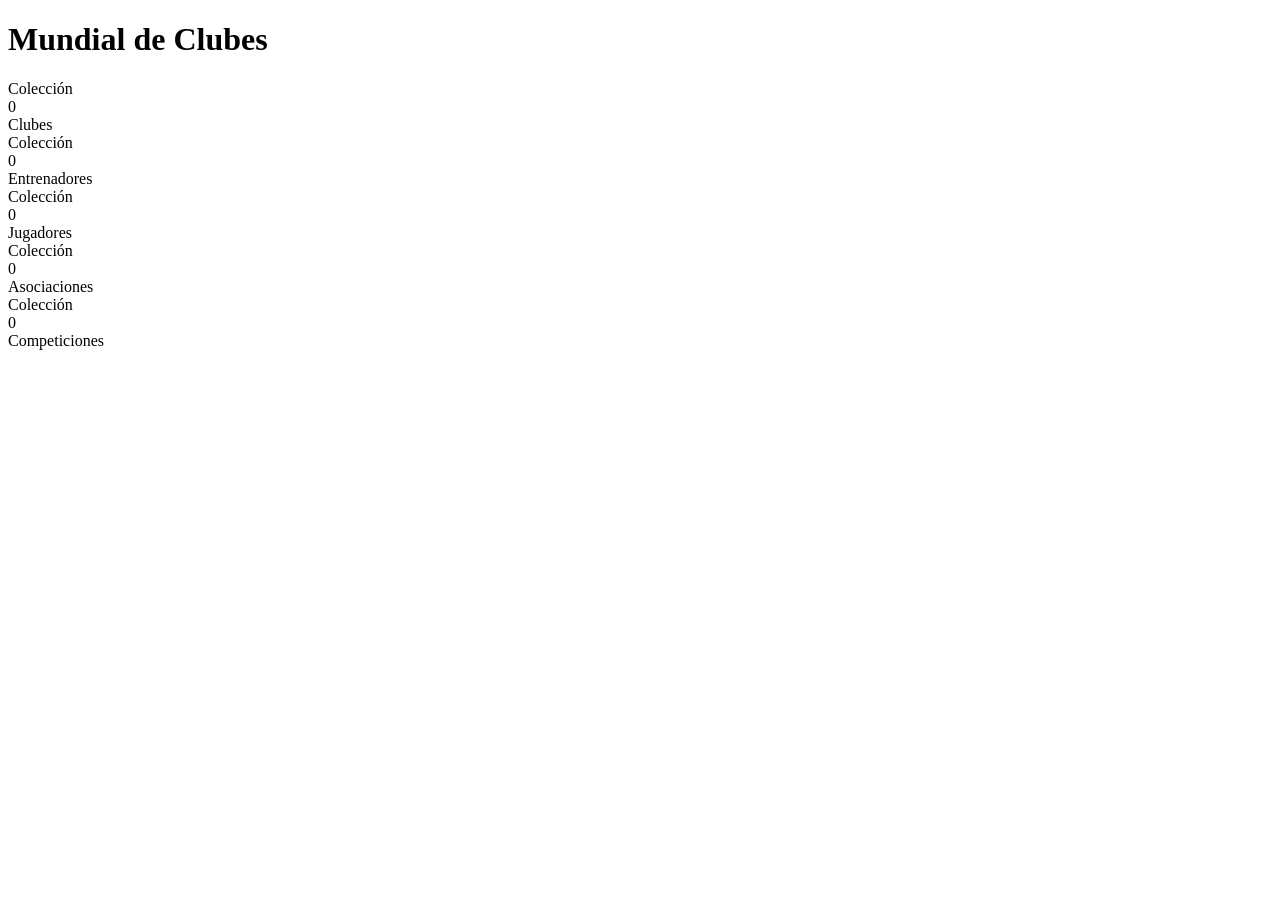
<file: src/main/resources/templates/index.html>
<!DOCTYPE html>
<html lang="es" xmlns:th="http://www.thymeleaf.org">
<head th:replace="~{fragmentos :: head('Inicio')}"></head>
<body>

<div th:replace="~{fragmentos :: nav}"></div>

<main class="container">

	<div class="p-4 mb-4 bg-white rounded shadow-sm">
		<h1 class="h3 mb-0">Mundial de Clubes</h1>
	</div>

	<!-- Contadores por colección -->
	<div class="row g-3 mb-4">
		<div class="col-6 col-md-4 col-lg">
			<div class="card tarjeta-contador h-100 shadow-sm">
				<div class="card-body">
					<div class="etiqueta-relacion">Colección</div>
					<div class="numero" th:text="${totalClubes}">0</div>
					<a class="stretched-link" th:href="@{/clubes}">Clubes</a>
				</div>
			</div>
		</div>
		<div class="col-6 col-md-4 col-lg">
			<div class="card tarjeta-contador h-100 shadow-sm">
				<div class="card-body">
					<div class="etiqueta-relacion">Colección</div>
					<div class="numero" th:text="${totalEntrenadores}">0</div>
					<a class="stretched-link" th:href="@{/entrenadores}">Entrenadores</a>
				</div>
			</div>
		</div>
		<div class="col-6 col-md-4 col-lg">
			<div class="card tarjeta-contador h-100 shadow-sm">
				<div class="card-body">
					<div class="etiqueta-relacion">Colección</div>
					<div class="numero" th:text="${totalJugadores}">0</div>
					<a class="stretched-link" th:href="@{/jugadores}">Jugadores</a>
				</div>
			</div>
		</div>
		<div class="col-6 col-md-4 col-lg">
			<div class="card tarjeta-contador h-100 shadow-sm">
				<div class="card-body">
					<div class="etiqueta-relacion">Colección</div>
					<div class="numero" th:text="${totalAsociaciones}">0</div>
					<a class="stretched-link" th:href="@{/asociaciones}">Asociaciones</a>
				</div>
			</div>
		</div>
		<div class="col-6 col-md-4 col-lg">
			<div class="card tarjeta-contador h-100 shadow-sm">
				<div class="card-body">
					<div class="etiqueta-relacion">Colección</div>
					<div class="numero" th:text="${totalCompeticiones}">0</div>
					<a class="stretched-link" th:href="@{/competiciones}">Competiciones</a>
				</div>
			</div>
		</div>
	</div>

</main>

<footer th:replace="~{fragmentos :: pie}"></footer>

<script src="https://cdn.jsdelivr.net/npm/bootstrap@5.3.3/dist/js/bootstrap.bundle.min.js"></script>
</body>
</html>
</file>
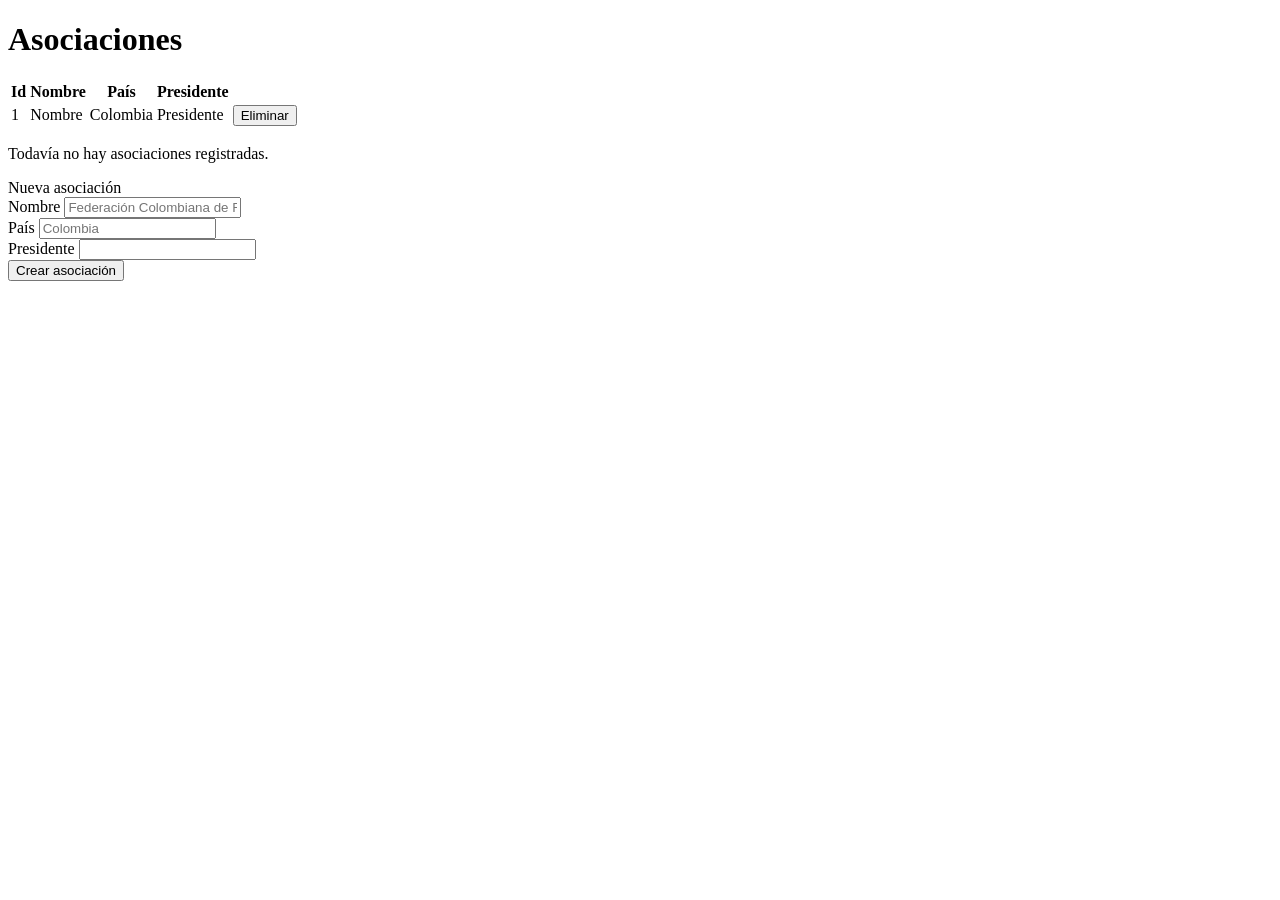
<file: src/main/resources/templates/asociaciones.html>
<!DOCTYPE html>
<html lang="es" xmlns:th="http://www.thymeleaf.org">
<head th:replace="~{fragmentos :: head('Asociaciones')}"></head>
<body>

<div th:replace="~{fragmentos :: nav}"></div>

<main class="container">

	<h1 class="h3 mb-3">Asociaciones</h1>

	<div class="row g-4">

		<div class="col-lg-8">
			<div class="card shadow-sm">
				<div class="table-responsive">
					<table class="table table-hover align-middle mb-0">
						<thead class="table-light">
							<tr><th>Id</th><th>Nombre</th><th>País</th><th>Presidente</th><th></th></tr>
						</thead>
						<tbody>
							<tr th:each="a : ${asociaciones}">
								<td th:text="${a.id}">1</td>
								<td class="fw-semibold" th:text="${a.nombre}">Nombre</td>
								<td th:text="${a.pais}">Colombia</td>
								<td th:text="${a.presidente}">Presidente</td>
								<td class="text-end">
									<form th:action="@{/asociaciones/eliminar/{id}(id=${a.id})}"
										method="post"
										onsubmit="return confirm('¿Eliminar esta asociación?');">
										<button class="btn btn-sm btn-outline-danger">Eliminar</button>
									</form>
								</td>
							</tr>
						</tbody>
					</table>
				</div>
				<div class="card-body py-3" th:if="${#lists.isEmpty(asociaciones)}">
					<p class="text-muted mb-0">Todavía no hay asociaciones registradas.</p>
				</div>
			</div>
		</div>

		<div class="col-lg-4">
			<div class="card shadow-sm">
				<div class="card-header fw-semibold">Nueva asociación</div>
				<div class="card-body">
					<form th:action="@{/asociaciones/crear}" method="post">
						<div class="mb-3">
							<label class="form-label" for="nombre">Nombre</label>
							<input class="form-control" id="nombre" name="nombre"
								placeholder="Federación Colombiana de Fútbol" required>
						</div>
						<div class="mb-3">
							<label class="form-label" for="pais">País</label>
							<input class="form-control" id="pais" name="pais"
								placeholder="Colombia" required>
						</div>
						<div class="mb-3">
							<label class="form-label" for="presidente">Presidente</label>
							<input class="form-control" id="presidente" name="presidente" required>
						</div>
						<button class="btn btn-success w-100" type="submit">Crear asociación</button>
					</form>
				</div>
			</div>
		</div>

	</div>

</main>

<footer th:replace="~{fragmentos :: pie}"></footer>

<script src="https://cdn.jsdelivr.net/npm/bootstrap@5.3.3/dist/js/bootstrap.bundle.min.js"></script>
</body>
</html>
</file>
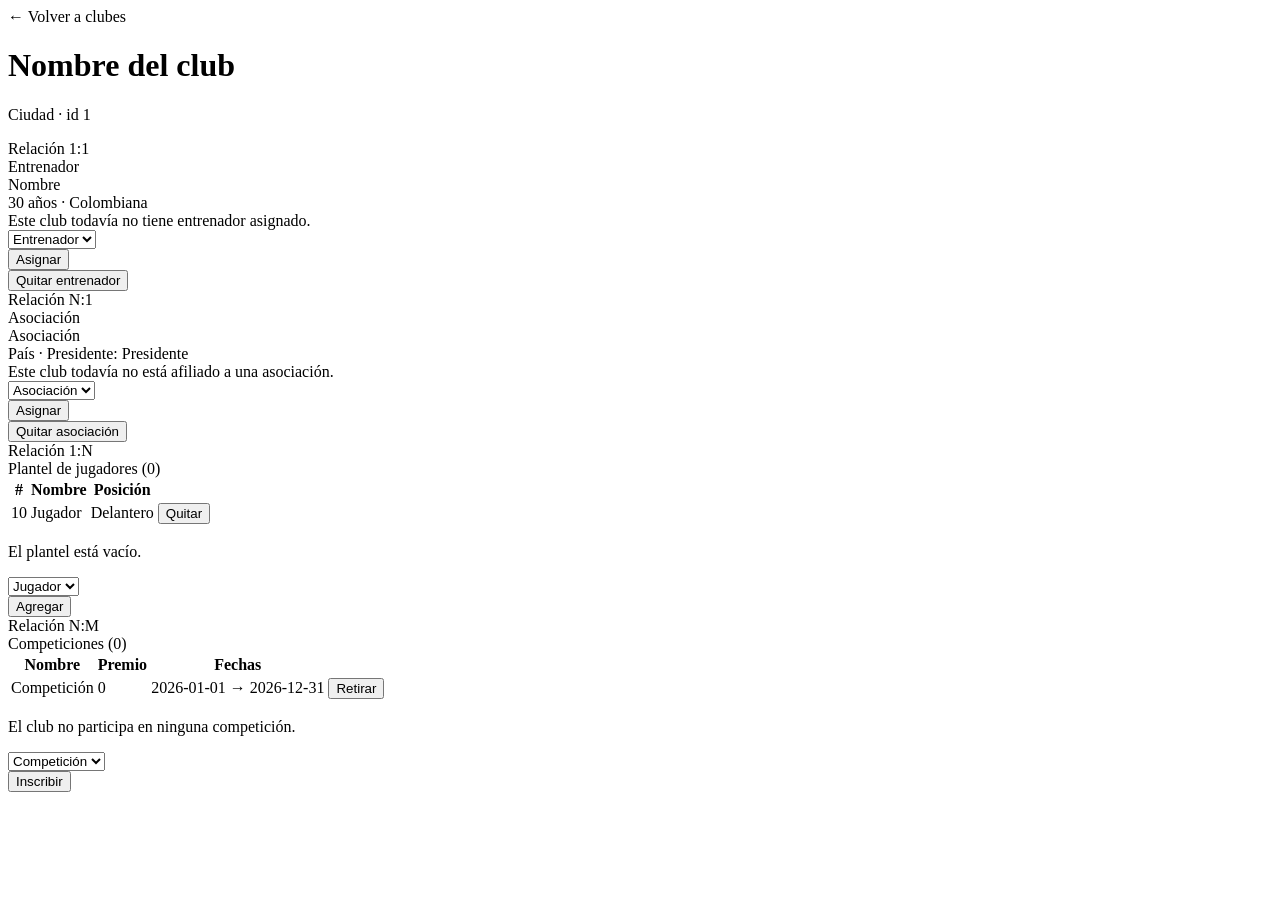
<file: src/main/resources/templates/club-detalle.html>
<!DOCTYPE html>
<html lang="es" xmlns:th="http://www.thymeleaf.org">
<head th:replace="~{fragmentos :: head('Ficha del club')}"></head>
<body>

<div th:replace="~{fragmentos :: nav}"></div>

<main class="container">

	<a class="btn btn-sm btn-outline-secondary mb-3" th:href="@{/clubes}">← Volver a clubes</a>

	<!-- Datos del club -->
	<div class="p-4 mb-4 bg-white rounded shadow-sm">
		<h1 class="h3 mb-0" th:text="${club.nombre}">Nombre del club</h1>
		<p class="text-muted mb-0">
			<span th:text="${club.ciudad}">Ciudad</span> · id <span th:text="${club.id}">1</span>
		</p>
	</div>

	<div class="row g-4">

		<!-- ══ Relación 1:1 con Entrenador ══ -->
		<div class="col-md-6">
			<div class="card relacion-1-1 h-100 shadow-sm">
				<div class="card-header">
					<span class="etiqueta-relacion">Relación 1:1</span>
					<div class="fw-semibold">Entrenador</div>
				</div>
				<div class="card-body">
					<div th:if="${club.entrenador != null}" class="mb-3">
						<div class="fw-semibold"
							th:text="${club.entrenador.nombre + ' ' + club.entrenador.apellido}">Nombre</div>
						<div class="small text-muted">
							<span th:text="${club.entrenador.edad} + ' años'">30 años</span> ·
							<span th:text="${club.entrenador.nacionalidad}">Colombiana</span>
						</div>
					</div>
					<div th:if="${club.entrenador == null}" class="alert alert-light border small mb-3">
						Este club todavía no tiene entrenador asignado.
					</div>

					<form th:action="@{/clubes/{id}/entrenador(id=${club.id})}" method="post" class="row g-2">
						<div class="col-8">
							<select class="form-select form-select-sm" name="idEntrenador">
								<option th:each="e : ${entrenadores}"
									th:value="${e.id}"
									th:text="${e.nombre + ' ' + e.apellido + ' (id ' + e.id + ')'}">Entrenador</option>
							</select>
						</div>
						<div class="col-4">
							<button class="btn btn-sm btn-primary w-100"
								th:disabled="${#lists.isEmpty(entrenadores)}">Asignar</button>
						</div>
					</form>
					<form th:if="${club.entrenador != null}"
						th:action="@{/clubes/{id}/entrenador/quitar(id=${club.id})}"
						method="post" class="mt-2">
						<button class="btn btn-sm btn-outline-danger w-100">Quitar entrenador</button>
					</form>
				</div>
			</div>
		</div>

		<!-- ══ Relación N:1 con Asociación ══ -->
		<div class="col-md-6">
			<div class="card relacion-n-1 h-100 shadow-sm">
				<div class="card-header">
					<span class="etiqueta-relacion">Relación N:1</span>
					<div class="fw-semibold">Asociación</div>
				</div>
				<div class="card-body">
					<div th:if="${club.asociacion != null}" class="mb-3">
						<div class="fw-semibold" th:text="${club.asociacion.nombre}">Asociación</div>
						<div class="small text-muted">
							<span th:text="${club.asociacion.pais}">País</span> · Presidente:
							<span th:text="${club.asociacion.presidente}">Presidente</span>
						</div>
					</div>
					<div th:if="${club.asociacion == null}" class="alert alert-light border small mb-3">
						Este club todavía no está afiliado a una asociación.
					</div>

					<form th:action="@{/clubes/{id}/asociacion(id=${club.id})}" method="post" class="row g-2">
						<div class="col-8">
							<select class="form-select form-select-sm" name="idAsociacion">
								<option th:each="a : ${asociaciones}"
									th:value="${a.id}"
									th:text="${a.nombre + ' (id ' + a.id + ')'}">Asociación</option>
							</select>
						</div>
						<div class="col-4">
							<button class="btn btn-sm btn-warning w-100"
								th:disabled="${#lists.isEmpty(asociaciones)}">Asignar</button>
						</div>
					</form>
					<form th:if="${club.asociacion != null}"
						th:action="@{/clubes/{id}/asociacion/quitar(id=${club.id})}"
						method="post" class="mt-2">
						<button class="btn btn-sm btn-outline-danger w-100">Quitar asociación</button>
					</form>
				</div>
			</div>
		</div>

		<!-- ══ Relación 1:N con Jugadores ══ -->
		<div class="col-md-6">
			<div class="card relacion-1-n h-100 shadow-sm">
				<div class="card-header">
					<span class="etiqueta-relacion">Relación 1:N</span>
					<div class="fw-semibold">Plantel de jugadores
						(<span th:text="${#lists.size(club.jugadores)}">0</span>)</div>
				</div>
				<div class="card-body">
					<table class="table table-sm align-middle" th:if="${!#lists.isEmpty(club.jugadores)}">
						<thead class="table-light">
							<tr><th>#</th><th>Nombre</th><th>Posición</th><th></th></tr>
						</thead>
						<tbody>
							<tr th:each="j : ${club.jugadores}">
								<td th:text="${j.numero}">10</td>
								<td th:text="${j.nombre + ' ' + j.apellido}">Jugador</td>
								<td th:text="${j.posicion}">Delantero</td>
								<td class="text-end">
									<form th:action="@{/clubes/{id}/jugadores/quitar(id=${club.id})}"
										method="post">
										<input type="hidden" name="idJugador" th:value="${j.id}">
										<button class="btn btn-sm btn-outline-danger">Quitar</button>
									</form>
								</td>
							</tr>
						</tbody>
					</table>
					<p th:if="${#lists.isEmpty(club.jugadores)}" class="alert alert-light border small">
						El plantel está vacío.
					</p>

					<form th:action="@{/clubes/{id}/jugadores(id=${club.id})}" method="post" class="row g-2">
						<div class="col-8">
							<select class="form-select form-select-sm" name="idJugador">
								<option th:each="j : ${jugadores}"
									th:value="${j.id}"
									th:text="${j.nombre + ' ' + j.apellido + ' (id ' + j.id + ')'}">Jugador</option>
							</select>
						</div>
						<div class="col-4">
							<button class="btn btn-sm btn-success w-100"
								th:disabled="${#lists.isEmpty(jugadores)}">Agregar</button>
						</div>
					</form>
				</div>
			</div>
		</div>

		<!-- ══ Relación N:M con Competiciones ══ -->
		<div class="col-md-6">
			<div class="card relacion-n-m h-100 shadow-sm">
				<div class="card-header">
					<span class="etiqueta-relacion">Relación N:M</span>
					<div class="fw-semibold">Competiciones
						(<span th:text="${#lists.size(club.competiciones)}">0</span>)</div>
				</div>
				<div class="card-body">
					<table class="table table-sm align-middle" th:if="${!#lists.isEmpty(club.competiciones)}">
						<thead class="table-light">
							<tr><th>Nombre</th><th>Premio</th><th>Fechas</th><th></th></tr>
						</thead>
						<tbody>
							<tr th:each="c : ${club.competiciones}">
								<td th:text="${c.nombre}">Competición</td>
								<td th:text="${c.montoPremio}">0</td>
								<td class="small text-muted">
									<span th:text="${c.fechaInicio}">2026-01-01</span> →
									<span th:text="${c.fechaFin}">2026-12-31</span>
								</td>
								<td class="text-end">
									<form th:action="@{/clubes/{id}/competiciones/quitar(id=${club.id})}"
										method="post">
										<input type="hidden" name="idCompeticion" th:value="${c.id}">
										<button class="btn btn-sm btn-outline-danger">Retirar</button>
									</form>
								</td>
							</tr>
						</tbody>
					</table>
					<p th:if="${#lists.isEmpty(club.competiciones)}" class="alert alert-light border small">
						El club no participa en ninguna competición.
					</p>

					<form th:action="@{/clubes/{id}/competiciones(id=${club.id})}" method="post" class="row g-2">
						<div class="col-8">
							<select class="form-select form-select-sm" name="idCompeticion">
								<option th:each="c : ${competiciones}"
									th:value="${c.id}"
									th:text="${c.nombre + ' (id ' + c.id + ')'}">Competición</option>
							</select>
						</div>
						<div class="col-4">
							<button class="btn btn-sm btn-primary w-100"
								th:disabled="${#lists.isEmpty(competiciones)}">Inscribir</button>
						</div>
					</form>
				</div>
			</div>
		</div>

	</div>

</main>

<footer th:replace="~{fragmentos :: pie}"></footer>

<script src="https://cdn.jsdelivr.net/npm/bootstrap@5.3.3/dist/js/bootstrap.bundle.min.js"></script>
</body>
</html>
</file>
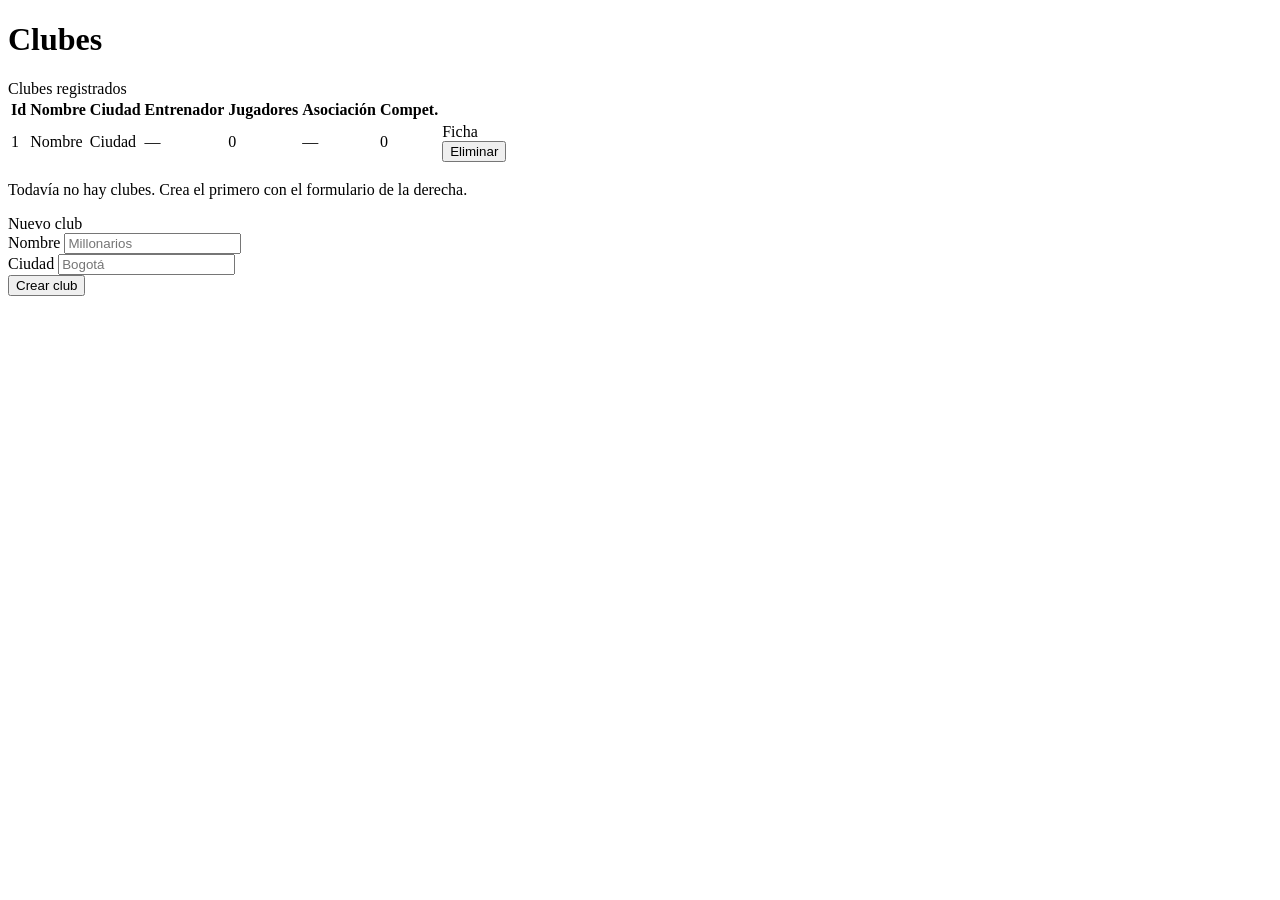
<file: src/main/resources/templates/clubes.html>
<!DOCTYPE html>
<html lang="es" xmlns:th="http://www.thymeleaf.org">
<head th:replace="~{fragmentos :: head('Clubes')}"></head>
<body>

<div th:replace="~{fragmentos :: nav}"></div>

<main class="container">

	<h1 class="h3 mb-3">Clubes</h1>

	<div class="row g-4">

		<!-- Listado de clubes -->
		<div class="col-lg-8">
			<div class="card shadow-sm">
				<div class="card-header fw-semibold">Clubes registrados</div>
				<div class="table-responsive">
					<table class="table table-hover align-middle mb-0">
						<thead class="table-light">
							<tr>
								<th>Id</th>
								<th>Nombre</th>
								<th>Ciudad</th>
								<th>Entrenador</th>
								<th class="text-center">Jugadores</th>
								<th>Asociación</th>
								<th class="text-center">Compet.</th>
								<th></th>
							</tr>
						</thead>
						<tbody>
							<tr th:each="club : ${clubes}">
								<td th:text="${club.id}">1</td>
								<td class="fw-semibold" th:text="${club.nombre}">Nombre</td>
								<td th:text="${club.ciudad}">Ciudad</td>
								<td th:text="${club.entrenador != null
										? club.entrenador.nombre + ' ' + club.entrenador.apellido
										: '—'}">—</td>
								<td class="text-center" th:text="${#lists.size(club.jugadores)}">0</td>
								<td th:text="${club.asociacion != null ? club.asociacion.nombre : '—'}">—</td>
								<td class="text-center" th:text="${#lists.size(club.competiciones)}">0</td>
								<td class="text-end">
									<a class="btn btn-sm btn-outline-primary"
										th:href="@{/clubes/{id}(id=${club.id})}">Ficha</a>
									<form th:action="@{/clubes/eliminar/{id}(id=${club.id})}"
										method="post" class="d-inline"
										onsubmit="return confirm('¿Eliminar este club?');">
										<button class="btn btn-sm btn-outline-danger">Eliminar</button>
									</form>
								</td>
							</tr>
						</tbody>
					</table>
				</div>
				<div class="card-body py-3" th:if="${#lists.isEmpty(clubes)}">
					<p class="text-muted mb-0">Todavía no hay clubes. Crea el primero con el formulario de la derecha.</p>
				</div>
			</div>
		</div>

		<!-- Formulario de creación -->
		<div class="col-lg-4">
			<div class="card shadow-sm">
				<div class="card-header fw-semibold">Nuevo club</div>
				<div class="card-body">
					<form th:action="@{/clubes/crear}" method="post">
						<div class="mb-3">
							<label class="form-label" for="nombre">Nombre</label>
							<input class="form-control" id="nombre" name="nombre"
								placeholder="Millonarios" required>
						</div>
						<div class="mb-3">
							<label class="form-label" for="ciudad">Ciudad</label>
							<input class="form-control" id="ciudad" name="ciudad"
								placeholder="Bogotá" required>
						</div>
						<button class="btn btn-success w-100" type="submit">Crear club</button>
					</form>
				</div>
			</div>
		</div>

	</div>

</main>

<footer th:replace="~{fragmentos :: pie}"></footer>

<script src="https://cdn.jsdelivr.net/npm/bootstrap@5.3.3/dist/js/bootstrap.bundle.min.js"></script>
</body>
</html>
</file>
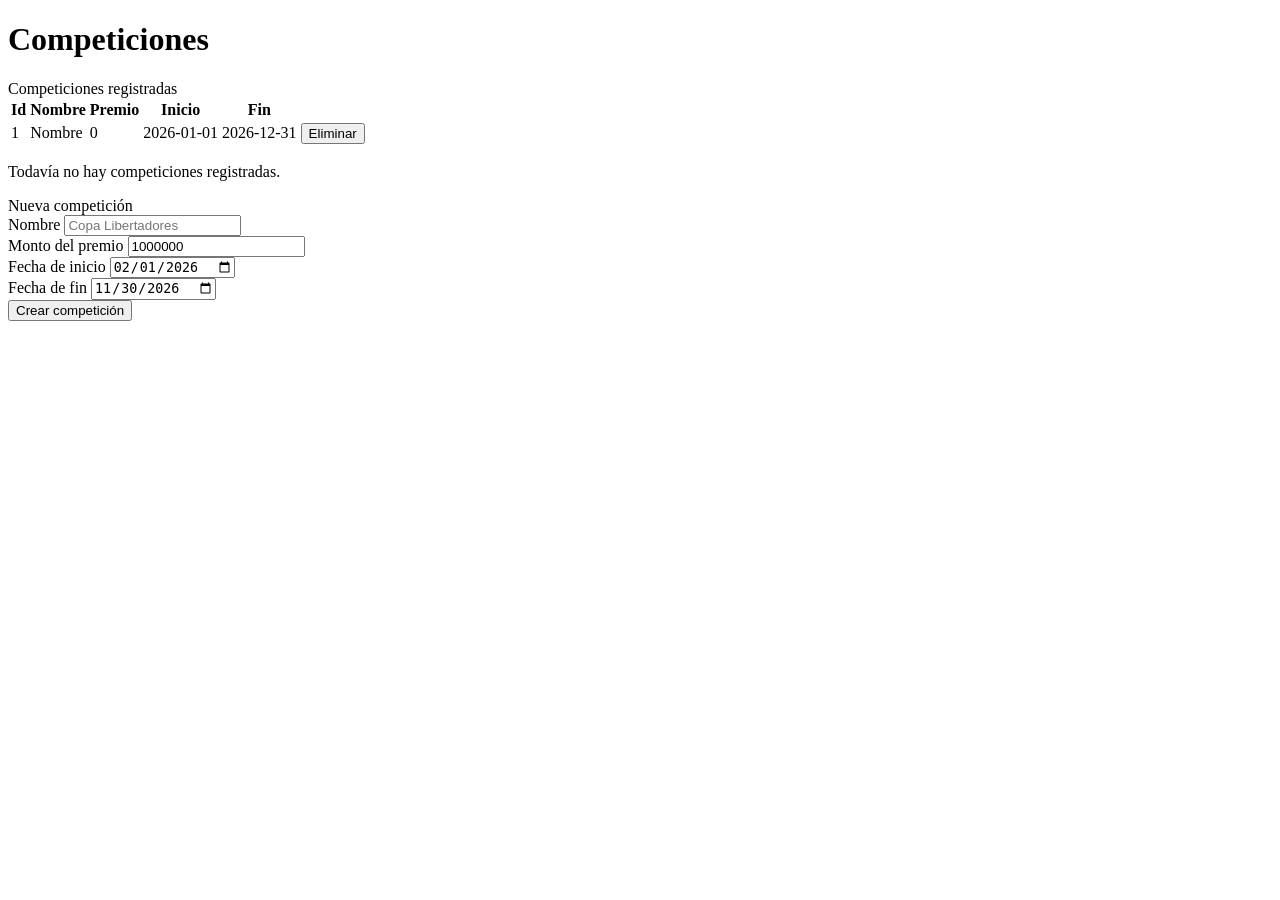
<file: src/main/resources/templates/competiciones.html>
<!DOCTYPE html>
<html lang="es" xmlns:th="http://www.thymeleaf.org">
<head th:replace="~{fragmentos :: head('Competiciones')}"></head>
<body>

<div th:replace="~{fragmentos :: nav}"></div>

<main class="container">

	<h1 class="h3 mb-3">Competiciones</h1>

	<div class="row g-4">

		<div class="col-lg-8">
			<div class="card shadow-sm">
				<div class="card-header fw-semibold">Competiciones registradas</div>
				<div class="table-responsive">
					<table class="table table-hover align-middle mb-0">
						<thead class="table-light">
							<tr><th>Id</th><th>Nombre</th><th>Premio</th><th>Inicio</th><th>Fin</th><th></th></tr>
						</thead>
						<tbody>
							<tr th:each="c : ${competiciones}">
								<td th:text="${c.id}">1</td>
								<td class="fw-semibold" th:text="${c.nombre}">Nombre</td>
								<td th:text="${c.montoPremio}">0</td>
								<td th:text="${c.fechaInicio}">2026-01-01</td>
								<td th:text="${c.fechaFin}">2026-12-31</td>
								<td class="text-end">
									<form th:action="@{/competiciones/eliminar/{id}(id=${c.id})}"
										method="post"
										onsubmit="return confirm('¿Eliminar esta competición?');">
										<button class="btn btn-sm btn-outline-danger">Eliminar</button>
									</form>
								</td>
							</tr>
						</tbody>
					</table>
				</div>
				<div class="card-body py-3" th:if="${#lists.isEmpty(competiciones)}">
					<p class="text-muted mb-0">Todavía no hay competiciones registradas.</p>
				</div>
			</div>
		</div>

		<div class="col-lg-4">
			<div class="card shadow-sm">
				<div class="card-header fw-semibold">Nueva competición</div>
				<div class="card-body">
					<form th:action="@{/competiciones/crear}" method="post">
						<div class="mb-3">
							<label class="form-label" for="nombre">Nombre</label>
							<input class="form-control" id="nombre" name="nombre"
								placeholder="Copa Libertadores" required>
						</div>
						<div class="mb-3">
							<label class="form-label" for="montoPremio">Monto del premio</label>
							<input class="form-control" id="montoPremio" name="montoPremio"
								type="number" min="0" value="1000000" required>
						</div>
						<div class="mb-3">
							<label class="form-label" for="fechaInicio">Fecha de inicio</label>
							<input class="form-control" id="fechaInicio" name="fechaInicio"
								type="date" value="2026-02-01" required>
						</div>
						<div class="mb-3">
							<label class="form-label" for="fechaFin">Fecha de fin</label>
							<input class="form-control" id="fechaFin" name="fechaFin"
								type="date" value="2026-11-30" required>
						</div>
						<button class="btn btn-success w-100" type="submit">Crear competición</button>
					</form>
				</div>
			</div>
		</div>

	</div>

</main>

<footer th:replace="~{fragmentos :: pie}"></footer>

<script src="https://cdn.jsdelivr.net/npm/bootstrap@5.3.3/dist/js/bootstrap.bundle.min.js"></script>
</body>
</html>
</file>
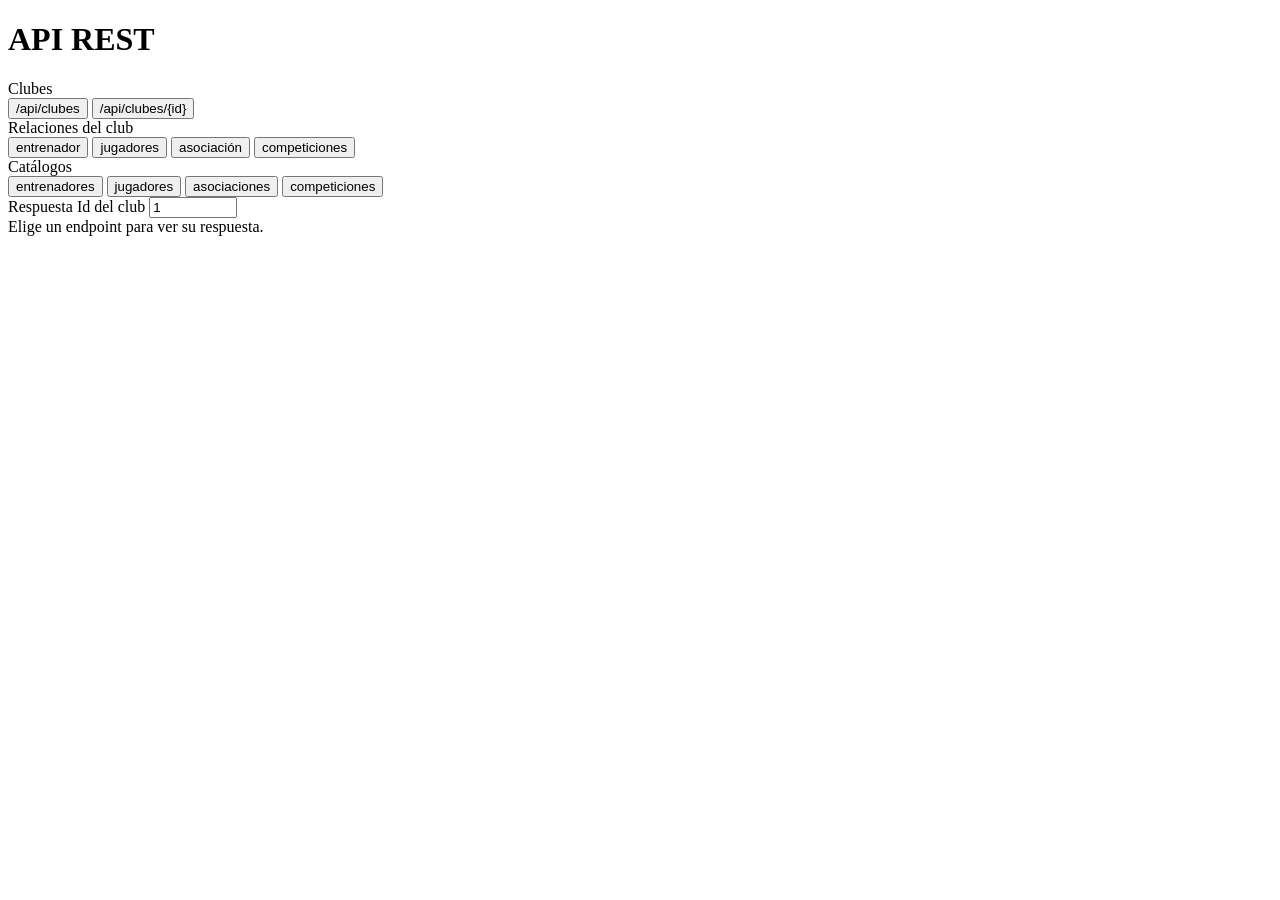
<file: src/main/resources/templates/consola-api.html>
<!DOCTYPE html>
<html lang="es" xmlns:th="http://www.thymeleaf.org">
<head th:replace="~{fragmentos :: head('API REST')}"></head>
<body>

<div th:replace="~{fragmentos :: nav}"></div>

<main class="container">

	<h1 class="h3 mb-3">API REST</h1>

	<div class="row g-3 mb-3">

		<div class="col-md-6 col-lg-4">
			<div class="card shadow-sm h-100">
				<div class="card-header fw-semibold">Clubes</div>
				<div class="card-body d-flex flex-wrap gap-2 align-content-start">
					<button class="btn btn-sm btn-primary" data-ruta="/api/clubes">/api/clubes</button>
					<button class="btn btn-sm btn-outline-primary" data-ruta="/api/clubes/{id}">/api/clubes/{id}</button>
				</div>
			</div>
		</div>

		<div class="col-md-6 col-lg-4">
			<div class="card shadow-sm h-100">
				<div class="card-header fw-semibold">Relaciones del club</div>
				<div class="card-body d-flex flex-wrap gap-2 align-content-start">
					<button class="btn btn-sm btn-outline-primary" data-ruta="/api/clubes/{id}/entrenador">entrenador</button>
					<button class="btn btn-sm btn-outline-primary" data-ruta="/api/clubes/{id}/jugadores">jugadores</button>
					<button class="btn btn-sm btn-outline-primary" data-ruta="/api/clubes/{id}/asociacion">asociación</button>
					<button class="btn btn-sm btn-outline-primary" data-ruta="/api/clubes/{id}/competiciones">competiciones</button>
				</div>
			</div>
		</div>

		<div class="col-md-6 col-lg-4">
			<div class="card shadow-sm h-100">
				<div class="card-header fw-semibold">Catálogos</div>
				<div class="card-body d-flex flex-wrap gap-2 align-content-start">
					<button class="btn btn-sm btn-outline-primary" data-ruta="/api/entrenadores">entrenadores</button>
					<button class="btn btn-sm btn-outline-primary" data-ruta="/api/jugadores">jugadores</button>
					<button class="btn btn-sm btn-outline-primary" data-ruta="/api/asociaciones">asociaciones</button>
					<button class="btn btn-sm btn-outline-primary" data-ruta="/api/competiciones">competiciones</button>
				</div>
			</div>
		</div>

	</div>

	<div class="card shadow-sm">
		<div class="card-header d-flex justify-content-between align-items-center flex-wrap gap-2">
			<span class="fw-semibold">Respuesta</span>
			<span class="d-flex align-items-center gap-2">
				<label class="small text-muted mb-0" for="idClub">Id del club</label>
				<input class="form-control form-control-sm" id="idClub" type="number"
					value="1" min="1" style="width: 5rem;">
			</span>
		</div>
		<div class="card-body">
			<div class="small text-muted mb-2" id="estado">Elige un endpoint para ver su respuesta.</div>
			<pre id="salida"></pre>
		</div>
	</div>

</main>

<footer th:replace="~{fragmentos :: pie}"></footer>

<script>
	var idClub = document.getElementById('idClub');
	var estado = document.getElementById('estado');
	var salida = document.getElementById('salida');

	// Cada botón lleva en data-ruta el endpoint que consulta.
	document.querySelectorAll('[data-ruta]').forEach(function (boton) {
		boton.addEventListener('click', function () {
			consultar(boton.dataset.ruta.replace('{id}', idClub.value));
		});
	});

	async function consultar(ruta) {
		estado.textContent = 'Consultando ' + ruta + ' ...';
		salida.textContent = '';
		try {
			var respuesta = await fetch(ruta, { headers: { 'Accept': 'application/json' } });
			estado.textContent = 'GET ' + ruta + '  ->  ' + respuesta.status + ' ' + respuesta.statusText;
			var texto = await respuesta.text();
			try {
				// Si es JSON válido se muestra con sangría
				salida.textContent = JSON.stringify(JSON.parse(texto), null, 2);
			} catch (error) {
				salida.textContent = texto;
			}
		} catch (error) {
			estado.textContent = 'GET ' + ruta + '  ->  error';
			salida.textContent = error.message;
		}
	}
</script>

<script src="https://cdn.jsdelivr.net/npm/bootstrap@5.3.3/dist/js/bootstrap.bundle.min.js"></script>
</body>
</html>
</file>
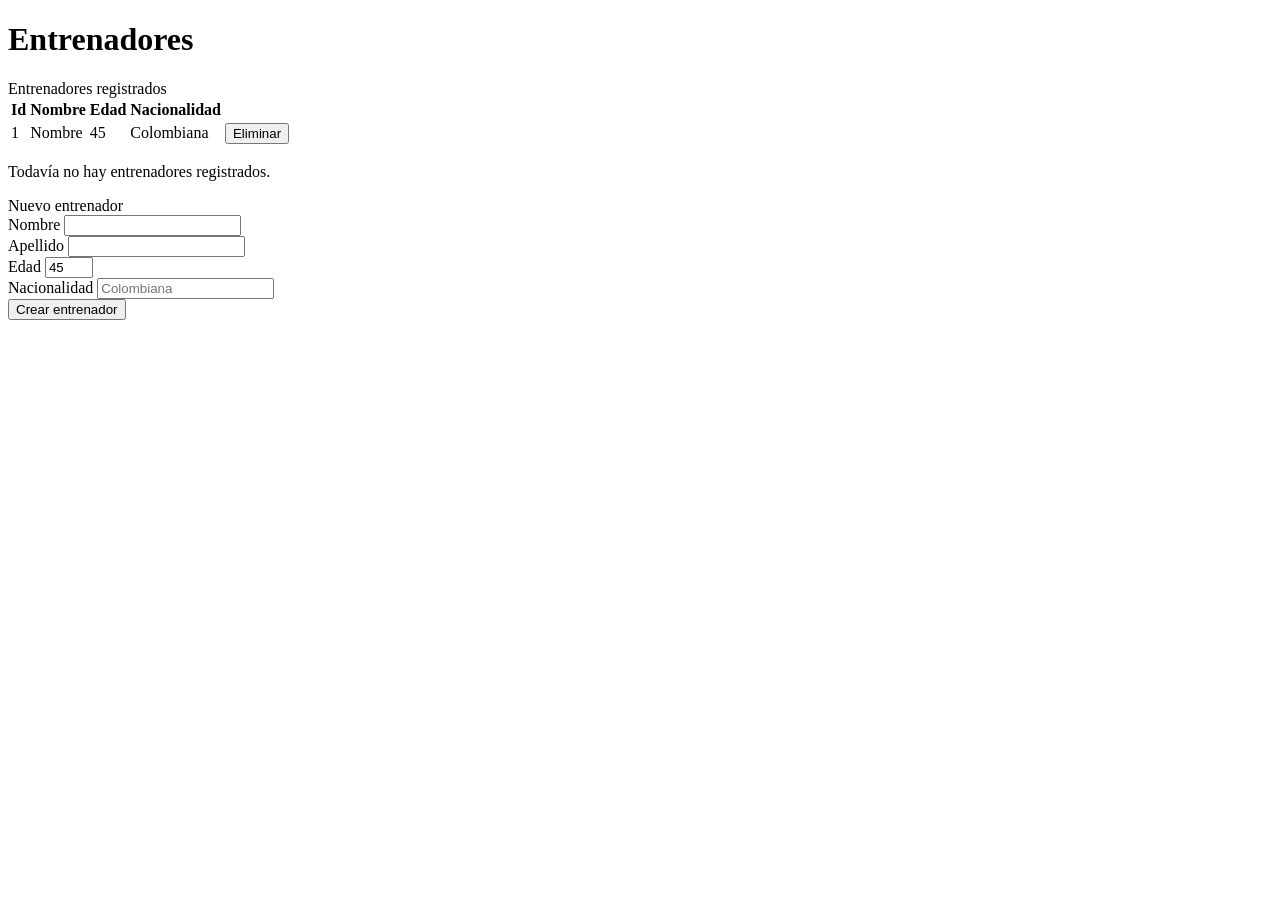
<file: src/main/resources/templates/entrenadores.html>
<!DOCTYPE html>
<html lang="es" xmlns:th="http://www.thymeleaf.org">
<head th:replace="~{fragmentos :: head('Entrenadores')}"></head>
<body>

<div th:replace="~{fragmentos :: nav}"></div>

<main class="container">

	<h1 class="h3 mb-3">Entrenadores</h1>

	<div class="row g-4">

		<div class="col-lg-8">
			<div class="card shadow-sm">
				<div class="card-header fw-semibold">Entrenadores registrados</div>
				<div class="table-responsive">
					<table class="table table-hover align-middle mb-0">
						<thead class="table-light">
							<tr><th>Id</th><th>Nombre</th><th>Edad</th><th>Nacionalidad</th><th></th></tr>
						</thead>
						<tbody>
							<tr th:each="e : ${entrenadores}">
								<td th:text="${e.id}">1</td>
								<td class="fw-semibold" th:text="${e.nombre + ' ' + e.apellido}">Nombre</td>
								<td th:text="${e.edad}">45</td>
								<td th:text="${e.nacionalidad}">Colombiana</td>
								<td class="text-end">
									<form th:action="@{/entrenadores/eliminar/{id}(id=${e.id})}"
										method="post"
										onsubmit="return confirm('¿Eliminar este entrenador?');">
										<button class="btn btn-sm btn-outline-danger">Eliminar</button>
									</form>
								</td>
							</tr>
						</tbody>
					</table>
				</div>
				<div class="card-body py-3" th:if="${#lists.isEmpty(entrenadores)}">
					<p class="text-muted mb-0">Todavía no hay entrenadores registrados.</p>
				</div>
			</div>
		</div>

		<div class="col-lg-4">
			<div class="card shadow-sm">
				<div class="card-header fw-semibold">Nuevo entrenador</div>
				<div class="card-body">
					<form th:action="@{/entrenadores/crear}" method="post">
						<div class="mb-3">
							<label class="form-label" for="nombre">Nombre</label>
							<input class="form-control" id="nombre" name="nombre" required>
						</div>
						<div class="mb-3">
							<label class="form-label" for="apellido">Apellido</label>
							<input class="form-control" id="apellido" name="apellido" required>
						</div>
						<div class="mb-3">
							<label class="form-label" for="edad">Edad</label>
							<input class="form-control" id="edad" name="edad" type="number"
								min="18" max="99" value="45" required>
						</div>
						<div class="mb-3">
							<label class="form-label" for="nacionalidad">Nacionalidad</label>
							<input class="form-control" id="nacionalidad" name="nacionalidad"
								placeholder="Colombiana" required>
						</div>
						<button class="btn btn-success w-100" type="submit">Crear entrenador</button>
					</form>
				</div>
			</div>
		</div>

	</div>

</main>

<footer th:replace="~{fragmentos :: pie}"></footer>

<script src="https://cdn.jsdelivr.net/npm/bootstrap@5.3.3/dist/js/bootstrap.bundle.min.js"></script>
</body>
</html>
</file>
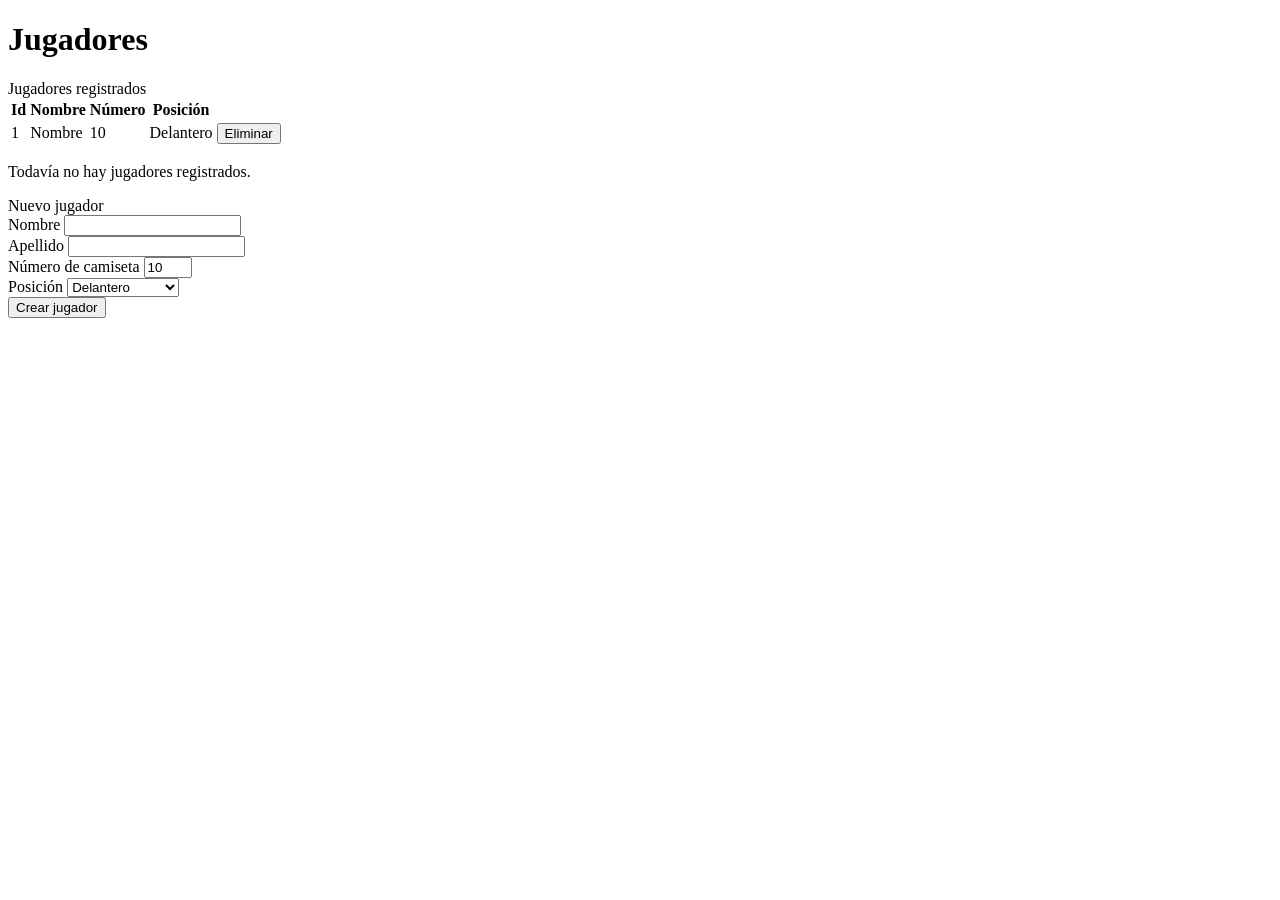
<file: src/main/resources/templates/jugadores.html>
<!DOCTYPE html>
<html lang="es" xmlns:th="http://www.thymeleaf.org">
<head th:replace="~{fragmentos :: head('Jugadores')}"></head>
<body>

<div th:replace="~{fragmentos :: nav}"></div>

<main class="container">

	<h1 class="h3 mb-3">Jugadores</h1>

	<div class="row g-4">

		<div class="col-lg-8">
			<div class="card shadow-sm">
				<div class="card-header fw-semibold">Jugadores registrados</div>
				<div class="table-responsive">
					<table class="table table-hover align-middle mb-0">
						<thead class="table-light">
							<tr><th>Id</th><th>Nombre</th><th>Número</th><th>Posición</th><th></th></tr>
						</thead>
						<tbody>
							<tr th:each="j : ${jugadores}">
								<td th:text="${j.id}">1</td>
								<td class="fw-semibold" th:text="${j.nombre + ' ' + j.apellido}">Nombre</td>
								<td th:text="${j.numero}">10</td>
								<td th:text="${j.posicion}">Delantero</td>
								<td class="text-end">
									<form th:action="@{/jugadores/eliminar/{id}(id=${j.id})}"
										method="post"
										onsubmit="return confirm('¿Eliminar este jugador?');">
										<button class="btn btn-sm btn-outline-danger">Eliminar</button>
									</form>
								</td>
							</tr>
						</tbody>
					</table>
				</div>
				<div class="card-body py-3" th:if="${#lists.isEmpty(jugadores)}">
					<p class="text-muted mb-0">Todavía no hay jugadores registrados.</p>
				</div>
			</div>
		</div>

		<div class="col-lg-4">
			<div class="card shadow-sm">
				<div class="card-header fw-semibold">Nuevo jugador</div>
				<div class="card-body">
					<form th:action="@{/jugadores/crear}" method="post">
						<div class="mb-3">
							<label class="form-label" for="nombre">Nombre</label>
							<input class="form-control" id="nombre" name="nombre" required>
						</div>
						<div class="mb-3">
							<label class="form-label" for="apellido">Apellido</label>
							<input class="form-control" id="apellido" name="apellido" required>
						</div>
						<div class="mb-3">
							<label class="form-label" for="numero">Número de camiseta</label>
							<input class="form-control" id="numero" name="numero" type="number"
								min="1" max="99" value="10" required>
						</div>
						<div class="mb-3">
							<label class="form-label" for="posicion">Posición</label>
							<select class="form-select" id="posicion" name="posicion">
								<option>Portero</option>
								<option>Defensa</option>
								<option>Mediocampista</option>
								<option selected>Delantero</option>
							</select>
						</div>
						<button class="btn btn-success w-100" type="submit">Crear jugador</button>
					</form>
				</div>
			</div>
		</div>

	</div>

</main>

<footer th:replace="~{fragmentos :: pie}"></footer>

<script src="https://cdn.jsdelivr.net/npm/bootstrap@5.3.3/dist/js/bootstrap.bundle.min.js"></script>
</body>
</html>
</file>
